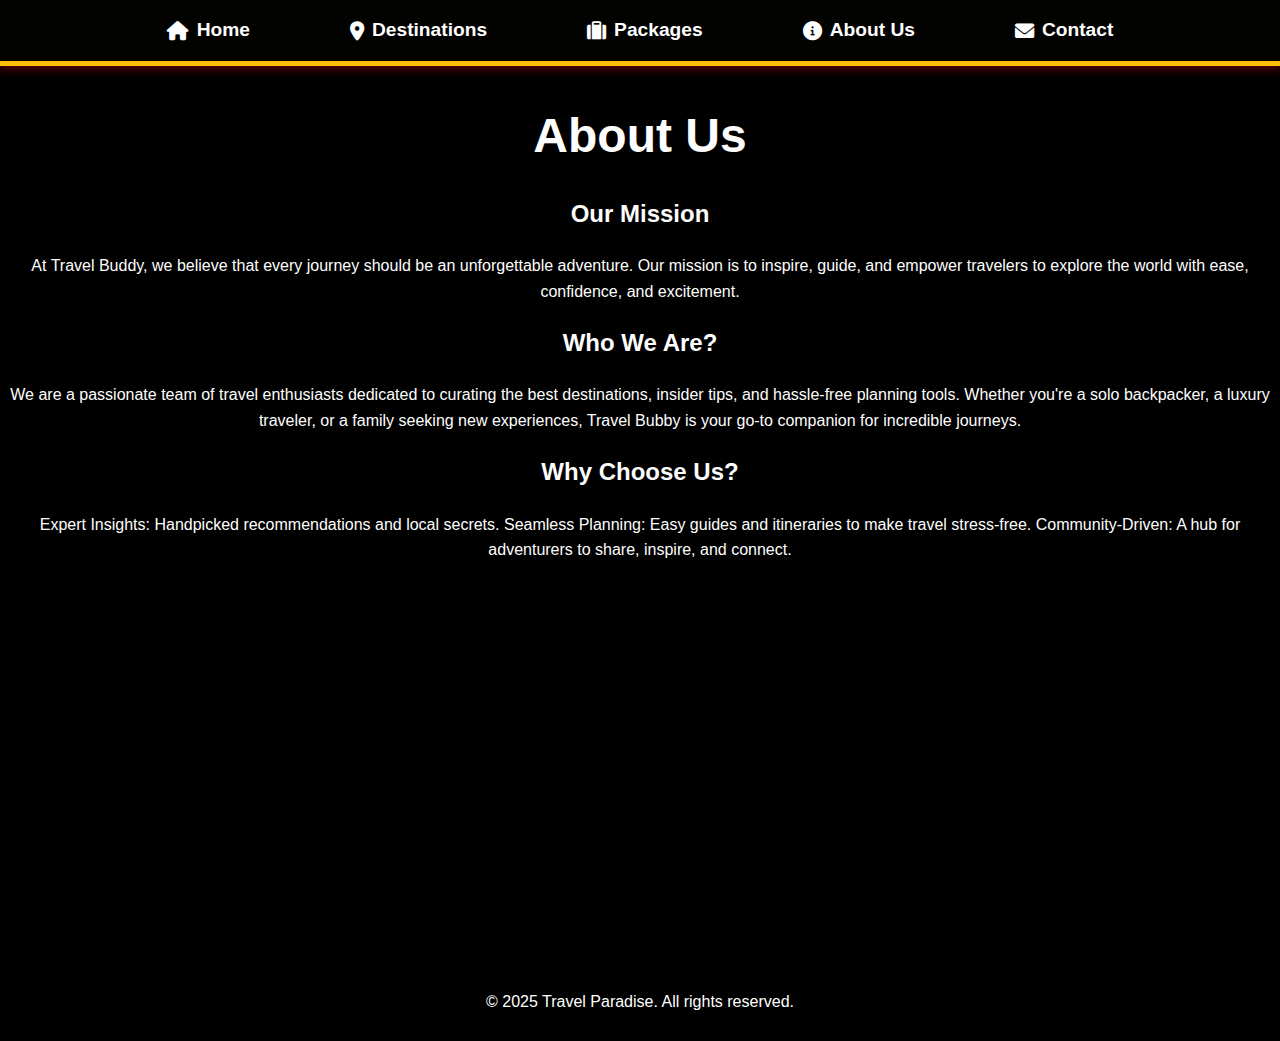
<file: travle website/about.html>
<!DOCTYPE html>
<html lang="en">
<head>
    <meta charset="UTF-8">
    <meta name="viewport" content="width=device-width, initial-scale=1.0">
    <title>About Us - Travel Paradise</title>
    <link rel="stylesheet" href="style.css">
    <link rel="stylesheet" href="https://cdnjs.cloudflare.com/ajax/libs/font-awesome/6.0.0-beta3/css/all.min.css"> <!-- Font Awesome CDN -->
</head>
<body>
    <header>
        <nav>
            <ul>
                <li><a href="index.html"><i class="fas fa-home"></i> Home</a></li>
                <li><a href="destinations.html"><i class="fas fa-map-marker-alt"></i> Destinations</a></li>
                <li><a href="packages.html"><i class="fas fa-suitcase"></i> Packages</a></li>
                <li><a href="about.html"><i class="fas fa-info-circle"></i> About Us</a></li>
                <li><a href="contact.html"><i class="fas fa-envelope"></i> Contact</a></li>
            </ul>
        </nav>
        <h1>About Us</h1>
    </header>
    <section class="about">
        <h2>Our Mission</h2>
        <p>At Travel Buddy, we believe that every journey should be an unforgettable adventure. Our mission is to inspire, guide, and empower travelers to explore the world with ease, confidence, and excitement.</p>
    </section>
    <section class="about">
        <h2>Who We Are?</h2>
        <p>We are a passionate team of travel enthusiasts dedicated to curating the best destinations, insider tips, and hassle-free planning tools. Whether you're a solo backpacker, a luxury traveler, or a family seeking new experiences, Travel Bubby is your go-to companion for incredible journeys.</p>
    </section>
    <section class="about">
        <h2>Why Choose Us?</h2>
        <p> Expert Insights: Handpicked recommendations and local secrets.
            Seamless Planning: Easy guides and itineraries to make travel stress-free.
            Community-Driven: A hub for adventurers to share, inspire, and connect.</p>
    </section>
    <footer>
        <p>&copy; 2025 Travel Paradise. All rights reserved.</p>
    </footer>
</body>
</html>
</file>
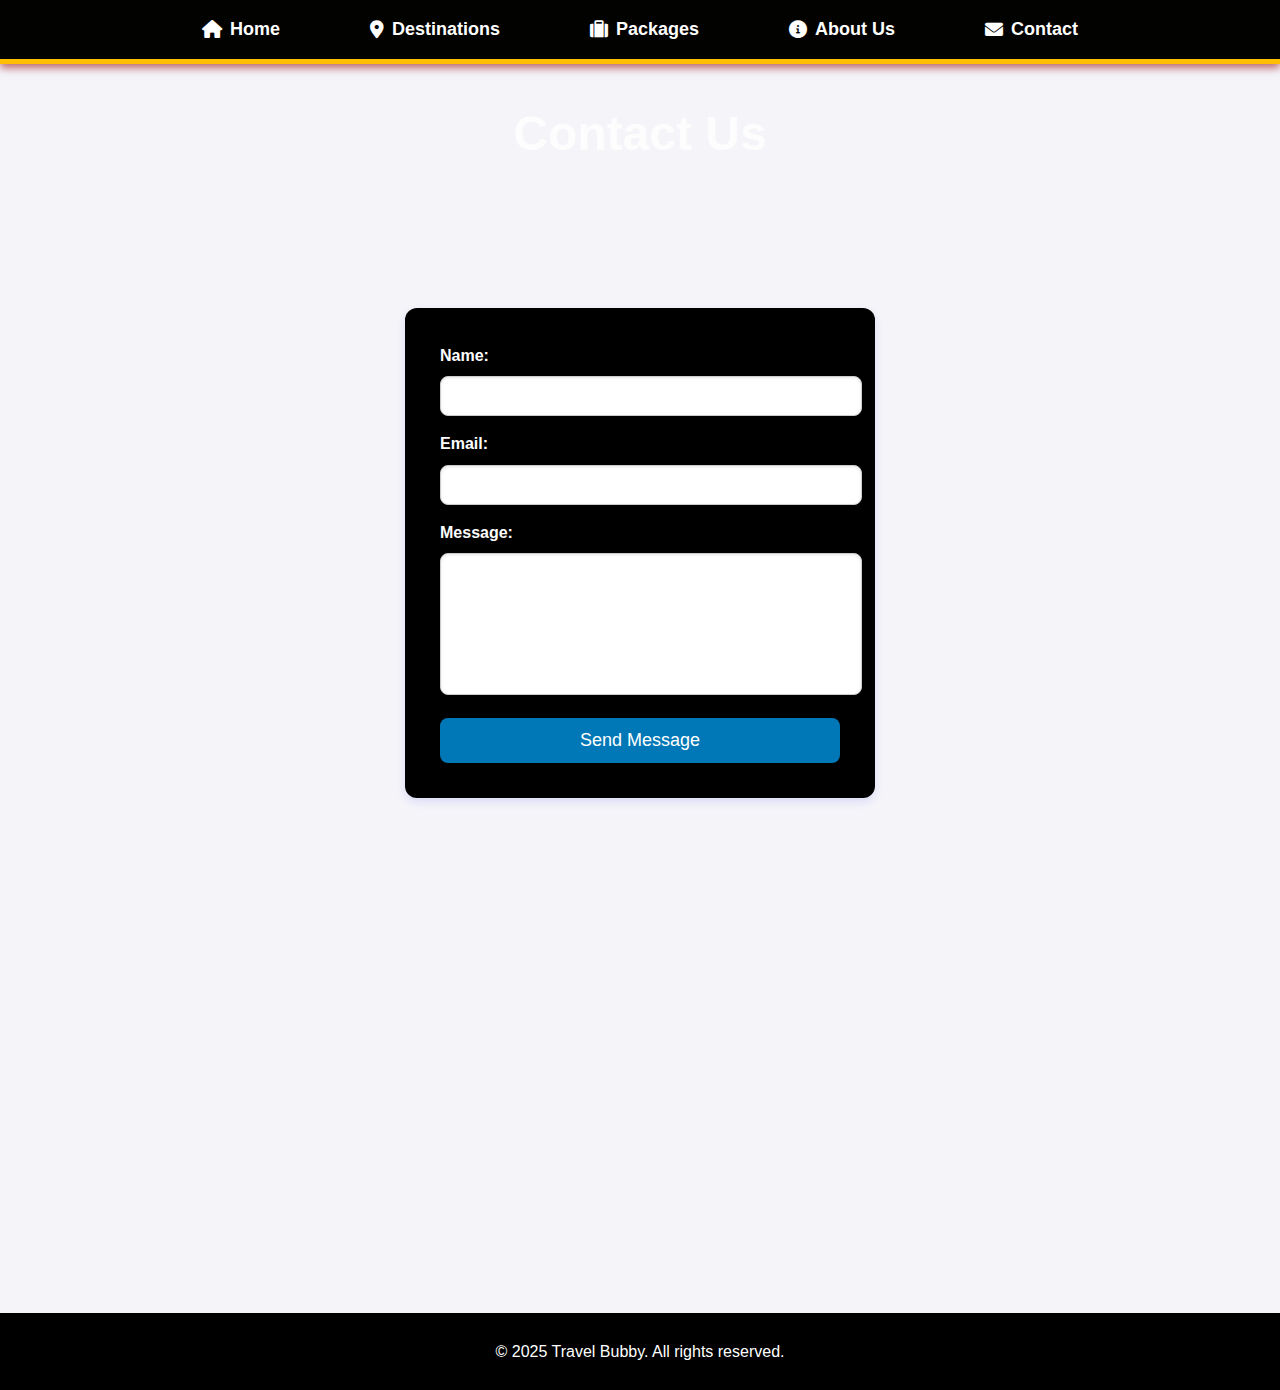
<file: travle website/contact.html>
<!DOCTYPE html>
<html lang="en">
<head>
    <meta charset="UTF-8">
    <meta name="viewport" content="width=device-width, initial-scale=1.0">
    <title>Contact - Travel Bubby</title>
    <link rel="stylesheet" href="style.css">
    <link rel="stylesheet" href="https://cdnjs.cloudflare.com/ajax/libs/font-awesome/6.0.0-beta3/css/all.min.css"> <!-- Font Awesome CDN -->
    <style>
        /* General Styling */
        body {
            font-family: Arial, sans-serif;
            background-color: #f4f4f9;
            margin: 0;
            padding: 0;
            text-align: center;
        }

    

        nav ul {
            list-style: none;
            padding: 0;
        }

        nav ul li {
            display: inline;
            margin: 0 15px;
        }

        nav ul li a {
            text-decoration: none;
            color: white;
            font-size: 18px;
        }

        /* Contact Form Styling */
        .contact {
            display: flex;
            justify-content: center;
            align-items: center;
            height: 80vh;
        }

        form {
            background: rgb(0, 0, 0);
            padding: 35px;
            width: 400px;
            box-shadow: 0px 4px 10px rgba(4, 0, 238, 0.1);
            border-radius: 12px;
        }

        label {
            font-weight: bold;
            display: block;
            margin-bottom: 8px;
            text-align: left;
        }

        input, textarea {
            width: 100%;
            padding: 10px;
            margin-bottom: 15px;
            border: 1px solid #ccc;
            border-radius: 8px;
            font-size: 16px;
            box-shadow: inset 0 1px 3px rgba(0, 0, 0, 0.1);
        }

        textarea {
            height: 120px;
            resize: none;
        }

        button {
            background: #0077b6;
            color: white;
            padding: 12px 20px;
            border: none;
            border-radius: 8px;
            font-size: 18px;
            cursor: pointer;
            transition: 0.3s;
            width: 100%;
        }

        button:hover {
            background: #005f8a;
        }

    
    </style>
</head>
<body>
    <header>
        <nav>
            <ul>
                <li><a href="index.html"><i class="fas fa-home"></i> Home</a></li>
                <li><a href="destinations.html"><i class="fas fa-map-marker-alt"></i> Destinations</a></li>
                <li><a href="packages.html"><i class="fas fa-suitcase"></i> Packages</a></li>
                <li><a href="about.html"><i class="fas fa-info-circle"></i> About Us</a></li>
                <li><a href="contact.html"><i class="fas fa-envelope"></i> Contact</a></li>
            </ul>
        </nav>
        <h1>Contact Us</h1>
    </header>

    <section class="contact">
        <form action="">
            <label for="name">Name:</label>
            <input type="text" id="name" name="name" required>

            <label for="email">Email:</label>
            <input type="email" id="email" name="email" required>

            <label for="message">Message:</label>
            <textarea id="message" name="message" required></textarea>

            <button type="submit">Send Message</button>
        </form>
    </section>

    <footer>
        <p>&copy; 2025 Travel Bubby. All rights reserved.</p>
    </footer>
</body>
</html>
</file>
<file: travle website/style.css>
/* Global Styles */
body {
    font-family: Arial, sans-serif;
    margin: 0;
    padding: 0;
    background-color: #f4f4f4;
    background-image: url("https://blogger.googleusercontent.com/img/b/R29vZ2xl/AVvXsEg3tz7x3z0hQ7n6R8QqXfzd50r0t1Yp3bSpIbuIKivNDVzsTDBXn7P7l2kf1edYEddM2KpnbMZlpyaZTeMOjMQ0cnm8uYuz0P6wBfijGjyB3Z2E5CUCWuksjt1jjIHgX8UyUtYP5-R86qWz/s1600/A+shot+from+Markus+Kiili.jpg");
    background-size: cover; /* Makes sure the image covers the entire screen */
    background-position: center; /* Centers the image */
    background-attachment: fixed; /* Keeps the image fixed while scrolling */
    background-repeat: no-repeat; /* Ensures the image doesn't repeat */
}

/*header {
   background: linear-gradient(90deg, rgb(15, 214, 245), rgb(15, 245, 42));
    color: white;
    text-align: center;
    padding: 0px 0;
}*/

/* Navigation Bar Styles */
nav {
    background-color: #020201;  /* Dark background for the navigation */
    border-bottom: 5px solid #ffbf00;  /* Yellow border at the bottom */
    box-shadow: 0 4px 8px rgba(148, 2, 2, 0.571);  /* Subtle shadow to add depth */
}

nav ul {
    list-style-type: none;
    margin: 0;
    padding: 0;
    display: flex;
    justify-content: center;
}

nav ul li {
    margin: 0 20px;
}

nav ul li a {
    color: white;
    text-decoration: none;
    font-size: 1.2em;
    padding: 15px 20px;
    display: flex;
    align-items: center;
    border-radius: 5px; /* Rounded corners on each item */
    transition: background-color 0.3s ease, transform 0.3s ease; /* Smooth transitions */
}

/* Hover Effects */
nav ul li a:hover {
    background-color: #ffbf00;  /* Yellow background on hover */
    color: #333;  /* Dark text on hover for contrast */
    transform: translateY(-3px); /* Slight lift effect */
}

nav ul li a i {
    margin-right: 8px;  /* Space between the icon and text */
}

/* Hero Section */
#hero img {
    width: 100%;
    height: auto;
    display: block;
}

/* Footer */
footer {
    background-color: #1a73e8;  /* Blue footer */
    color: white;
    text-align: center;
    padding: 10px 0;
}
:root {
    --bg-color: #000000;
    --text-color: #fdfdfd;
    --header-bg: linear-gradient(90deg, #d90429, #6a040f);
    --card-bg: #000000;
    --button-bg: #03eff7;
    --button-hover: #0228ff;
}

body {
    margin: 0;
    padding: 0;
    font-family: 'Poppins', sans-serif;
    background-color: var(--bg-color);
    color: var(--text-color);
    line-height: 1.6;
    text-align: center;
}

/*header {
    background: var(--header-bg);
    padding: 0px 0;
    text-align: center;
}*/

nav a {
    color: rgb(209, 239, 13);
    text-decoration: none;
    margin: 0 10px;
    font-weight: 600;
}

.explore-section {
    padding: 40px 20px;
}

h1 {
    font-size: 3em;
    margin-bottom: 20px;
}

.car-grid {
    display: grid;
    grid-template-columns: repeat(auto-fit, minmax(300px, 1fr));
    gap: 30px;
    padding: 20px;
    max-width: 1200px;
    margin: 0 auto;
}

.car-card {
    background-color: var(--card-bg);
    padding: 20px;
    border-radius: 15px;
    box-shadow: 0 0 10px rgb(238, 255, 2);
    text-align: center;
    transition: transform 0.3s ease;
}

.car-card:hover {
    transform: translateY(-10px);
}

.car-card img {
    width: 100%;
    height: 247px;
    border-radius: 10px;
    margin-bottom: 15px;
}

.car-card h2 {
    font-size: 1.8em;
    margin: 10px 0;
}

.car-card p {
    font-size: 1.1em;
    margin: 5px 0 10px;
}

footer {
    background-color: #000;
    padding: 10px 0;
    color: white;
    margin-top: 400px;
        text-align: center;
        
    }
}

/* Responsive Design */
@media (max-width: 768px) {
    h1 {
        font-size: 2.5em;
    }

    .car-card {
        padding: 15px;
    }
}
</file>
